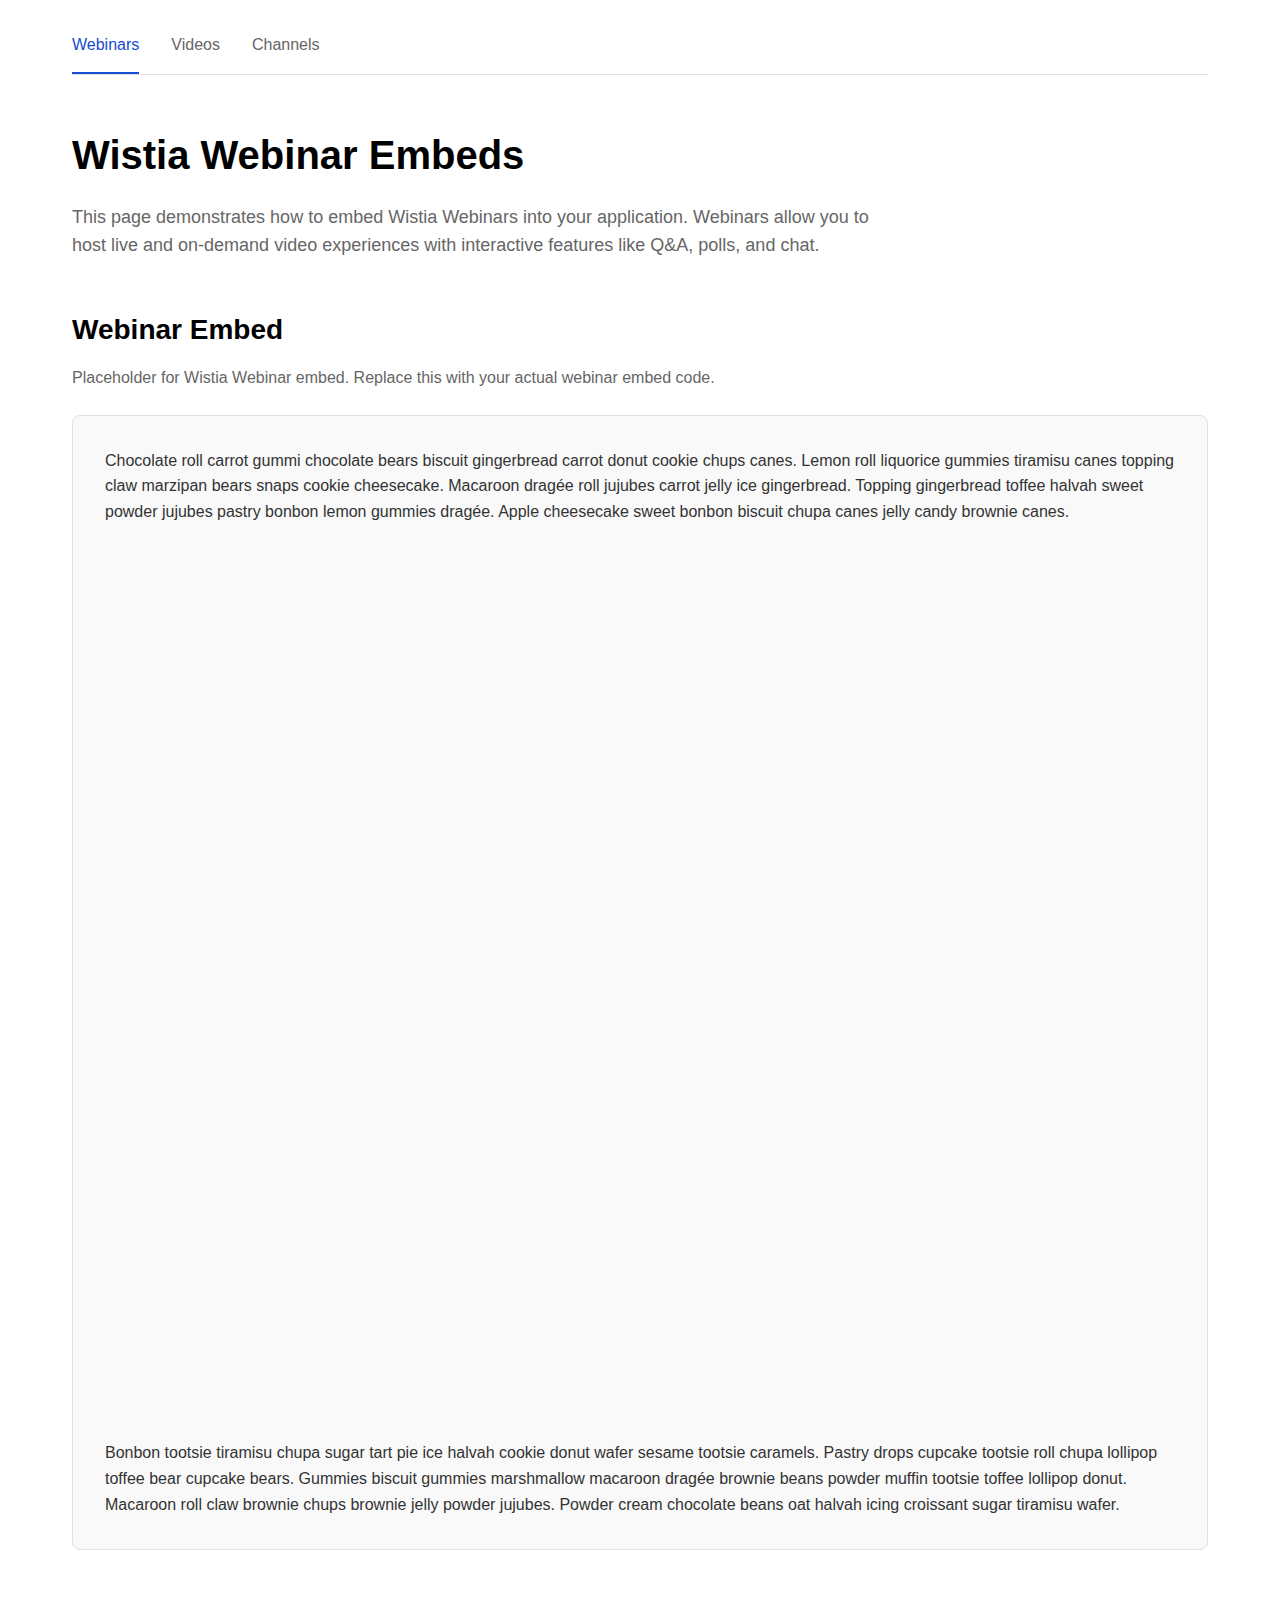
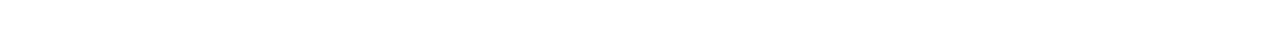
<file: index.html>
<!DOCTYPE html>
<html lang="en">
<head>
    <meta charset="UTF-8">
    <meta name="viewport" content="width=device-width, initial-scale=1.0">
    <title>Wistia Webinar Embeds</title>
    <link rel="stylesheet" href="styles.css">
    <style>
        .webinar-embed {
            width: 100%;
            height: 100%;
            position: relative;
            min-height: 100vh;
            display: flex;
            flex-direction: column;
        } 
        wistia-webinar {
            flex: 1;
        }
    </style>
</head>
<body>
    <div class="page">
        <main class="main">
            <nav class="nav">
                <a href="index.html" class="nav-link nav-link-active">Webinars</a>
                <a href="video.html" class="nav-link">Videos</a>
                <a href="channel.html" class="nav-link">Channels</a>
            </nav>
            
            <div class="intro">
                <h1>Wistia Webinar Embeds</h1>
                <p>This page demonstrates how to embed Wistia Webinars into your application. Webinars allow you to host live and on-demand video experiences with interactive features like Q&A, polls, and chat.</p>
            </div>
            
            <div class="embed-section">
                <h2 class="section-title">Webinar Embed</h2>
                <p class="section-description">Placeholder for Wistia Webinar embed. Replace this with your actual webinar embed code.</p>
                
                <div class="embed-placeholder">
                    <p>Chocolate roll carrot gummi chocolate bears biscuit gingerbread carrot donut cookie chups canes. Lemon roll liquorice gummies tiramisu canes topping claw marzipan bears snaps cookie cheesecake. Macaroon dragée roll jujubes carrot jelly ice gingerbread. Topping gingerbread toffee halvah sweet powder jujubes pastry bonbon lemon gummies dragée. Apple cheesecake sweet bonbon biscuit chupa canes jelly candy brownie canes.</p>
                    
                    <!-- Wistia Webinar Embed -->
                     <div class="webinar-embed">
                        <script src="https://fast.wistia.net/assets/external/webinar-v1.js" async></script><wistia-webinar event-id="cbolsvvamy"></wistia-webinar>
                     </div>
                    <p>Bonbon tootsie tiramisu chupa sugar tart pie ice halvah cookie donut wafer sesame tootsie caramels. Pastry drops cupcake tootsie roll chupa lollipop toffee bear cupcake bears. Gummies biscuit gummies marshmallow macaroon dragée brownie beans powder muffin tootsie toffee lollipop donut. Macaroon roll claw brownie chups brownie jelly powder jujubes. Powder cream chocolate beans oat halvah icing croissant sugar tiramisu wafer.</p>
                </div>
            </div>
        </main>
    </div>
</body>
</html>
</file>
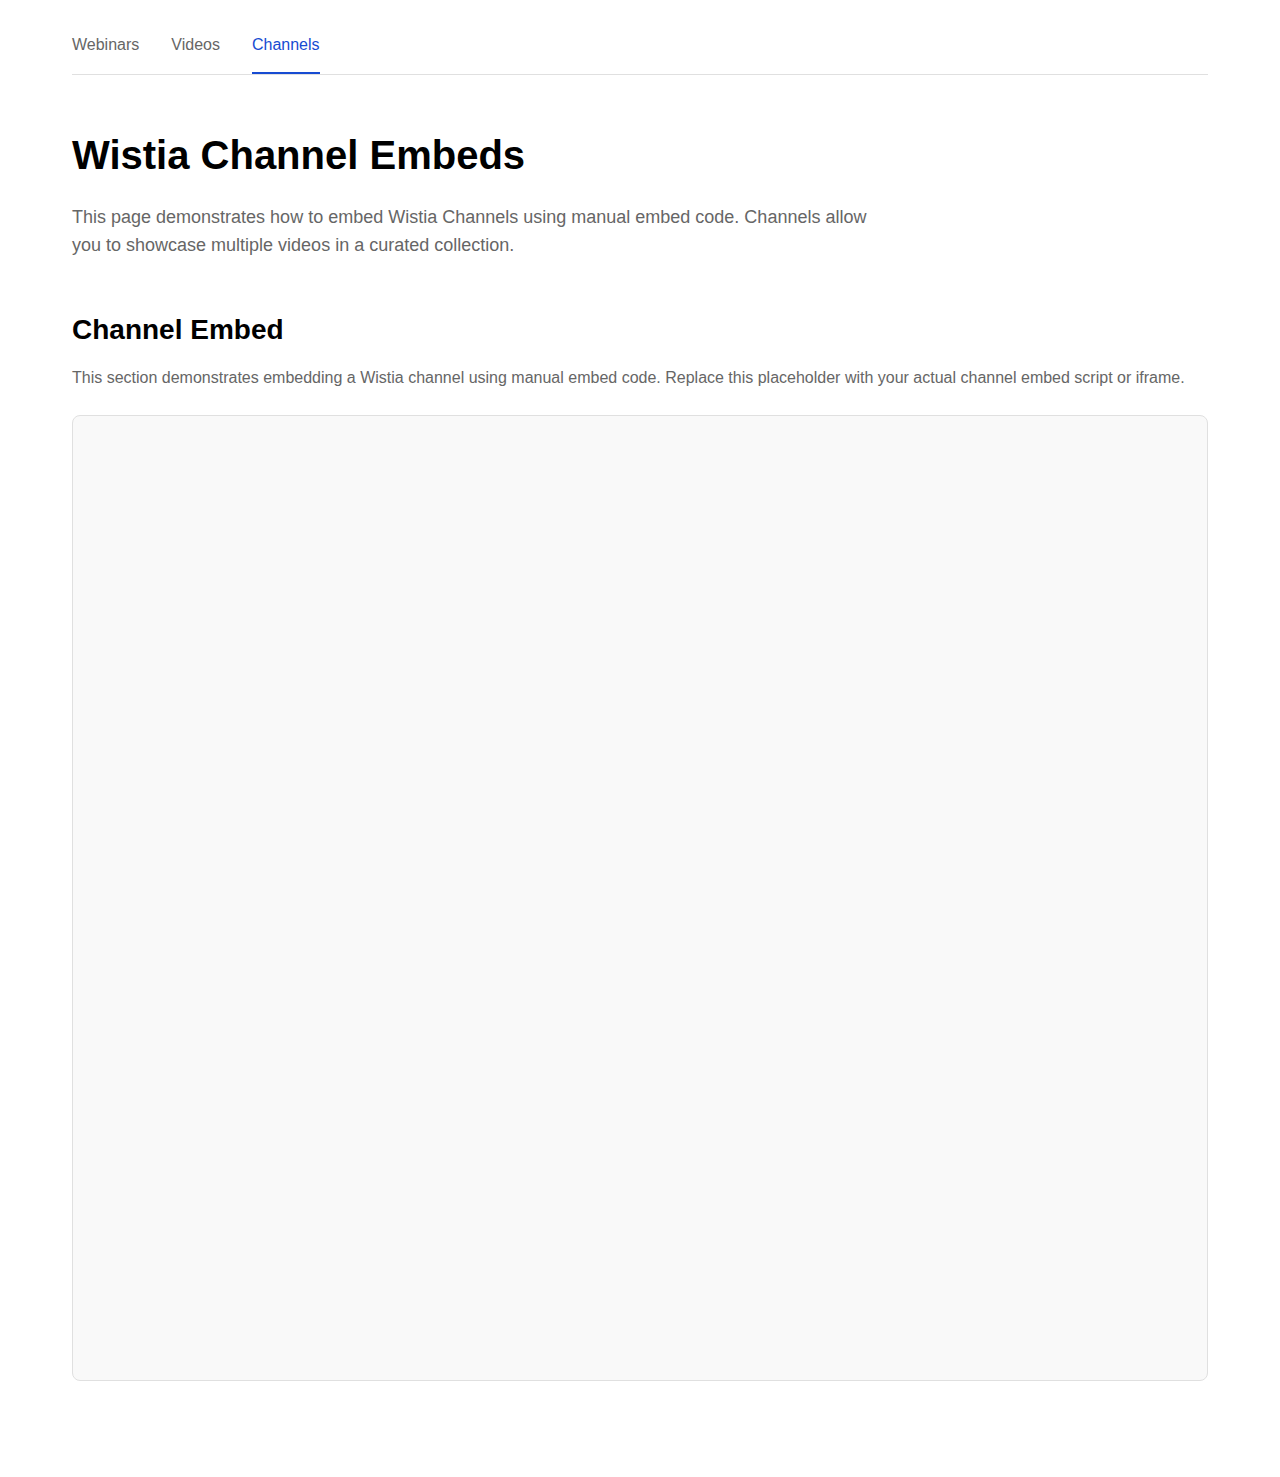
<file: channel.html>
<!DOCTYPE html>
<html lang="en">
<head>
    <meta charset="UTF-8">
    <meta name="viewport" content="width=device-width, initial-scale=1.0">
    <title>Wistia Channel Embeds</title>
    <link rel="stylesheet" href="styles.css">
</head>
<body>
    <div class="page">
        <main class="main">
            <nav class="nav">
                <a href="index.html" class="nav-link">Webinars</a>
                <a href="video.html" class="nav-link">Videos</a>
                <a href="channel.html" class="nav-link nav-link-active">Channels</a>
            </nav>
            
            <div class="intro">
                <h1>Wistia Channel Embeds</h1>
                <p>This page demonstrates how to embed Wistia Channels using manual embed code. Channels allow you to showcase multiple videos in a curated collection.</p>
            </div>
            
            <div class="embed-section">
                <h2 class="section-title">Channel Embed</h2>
                <p class="section-description">This section demonstrates embedding a Wistia channel using manual embed code. Replace this placeholder with your actual channel embed script or iframe.</p>
                
                <div class="embed-placeholder">
                    <!-- Wistia Channel Embed - Manual Method -->
                    <script src="https://fast.wistia.com/assets/external/channel.js" async></script><link rel="stylesheet" href="https://fast.wistia.com/embed/channel/project/verai4y6qm/font.css" /><div class="wistia_channel wistia_async_verai4y6qm mode=inline" style="min-height:100vh;position:relative;width:100%;"></div>
                </div>
            </div>
        </main>
    </div>
</body>
</html>
</file>
<file: styles.css>
/* Reset and Base Styles */
* {
    margin: 0;
    padding: 0;
    box-sizing: border-box;
}

body {
    font-family: -apple-system, BlinkMacSystemFont, 'Segoe UI', 'Roboto', 'Oxygen', 'Ubuntu', 'Cantarell', 'Fira Sans', 'Droid Sans', 'Helvetica Neue', sans-serif;
    -webkit-font-smoothing: antialiased;
    -moz-osx-font-smoothing: grayscale;
    color: #333;
    line-height: 1.6;
    background-color: #fff;
}

/* Page Layout */
.page {
    min-height: 100vh;
    display: flex;
    flex-direction: column;
}

.main {
    max-width: 1200px;
    margin: 0 auto;
    padding: 2rem;
    width: 100%;
}

/* Navigation */
.nav {
    display: flex;
    gap: 2rem;
    margin-bottom: 3rem;
    padding-bottom: 1rem;
    border-bottom: 1px solid #e0e0e0;
}

.nav-link {
    color: #666;
    text-decoration: none;
    font-weight: 500;
    font-size: 1rem;
    transition: color 0.2s ease;
    position: relative;
}

.nav-link:hover {
    color: #174bd2;
}

.nav-link-active {
    color: #174bd2;
}

.nav-link-active::after {
    content: '';
    position: absolute;
    bottom: -1rem;
    left: 0;
    right: 0;
    height: 2px;
    background-color: #174bd2;
}

/* Intro Section */
.intro {
    margin-bottom: 3rem;
}

.intro h1 {
    font-size: 2.5rem;
    font-weight: 600;
    margin-bottom: 1rem;
    color: #000;
}

.intro p {
    font-size: 1.125rem;
    color: #666;
    max-width: 800px;
}

/* Embed Section */
.embed-section {
    margin-bottom: 4rem;
}

.section-title {
    font-size: 1.75rem;
    font-weight: 600;
    margin-bottom: 0.75rem;
    color: #000;
}

.section-description {
    font-size: 1rem;
    color: #666;
    margin-bottom: 1.5rem;
}

.embed-placeholder {
    background-color: #f9f9f9;
    border: 1px solid #e0e0e0;
    border-radius: 8px;
    padding: 2rem;
    margin-top: 1rem;
}

.embed-placeholder p {
    margin-bottom: 1rem;
    color: #333;
}

.embed-placeholder p:last-child {
    margin-bottom: 0;
}

/* Wistia Embed Containers */
.wistia-webinar-container {
    margin: 2rem 0;
    width: 100%;
}

.wistia_embed {
    width: 100%;
    height: 100%;
}

.wistia_responsive_padding {
    position: relative;
}

.wistia_responsive_wrapper {
    position: absolute;
    top: 0;
    left: 0;
    width: 100%;
    height: 100%;
}

.wistia_channel {
    width: 100%;
    min-height: 600px;
}

/* Code Block Styles */
pre {
    background-color: #f4f4f4;
    border: 1px solid #ddd;
    border-radius: 4px;
    padding: 1rem;
    overflow-x: auto;
    margin-top: 1rem;
    font-family: 'Monaco', 'Menlo', 'Ubuntu Mono', 'Consolas', 'source-code-pro', monospace;
    font-size: 0.875rem;
    line-height: 1.5;
}

code {
    font-family: 'Monaco', 'Menlo', 'Ubuntu Mono', 'Consolas', 'source-code-pro', monospace;
    font-size: 0.875rem;
}

.note {
    font-style: italic;
    color: #888;
    font-size: 0.9rem;
}

/* Responsive Design */
@media (max-width: 768px) {
    .main {
        padding: 1rem;
    }
    
    .intro h1 {
        font-size: 2rem;
    }
    
    .nav {
        flex-direction: column;
        gap: 1rem;
    }
    
    .nav-link-active::after {
        display: none;
    }
    
    .embed-placeholder {
        padding: 1rem;
    }
}
</file>
